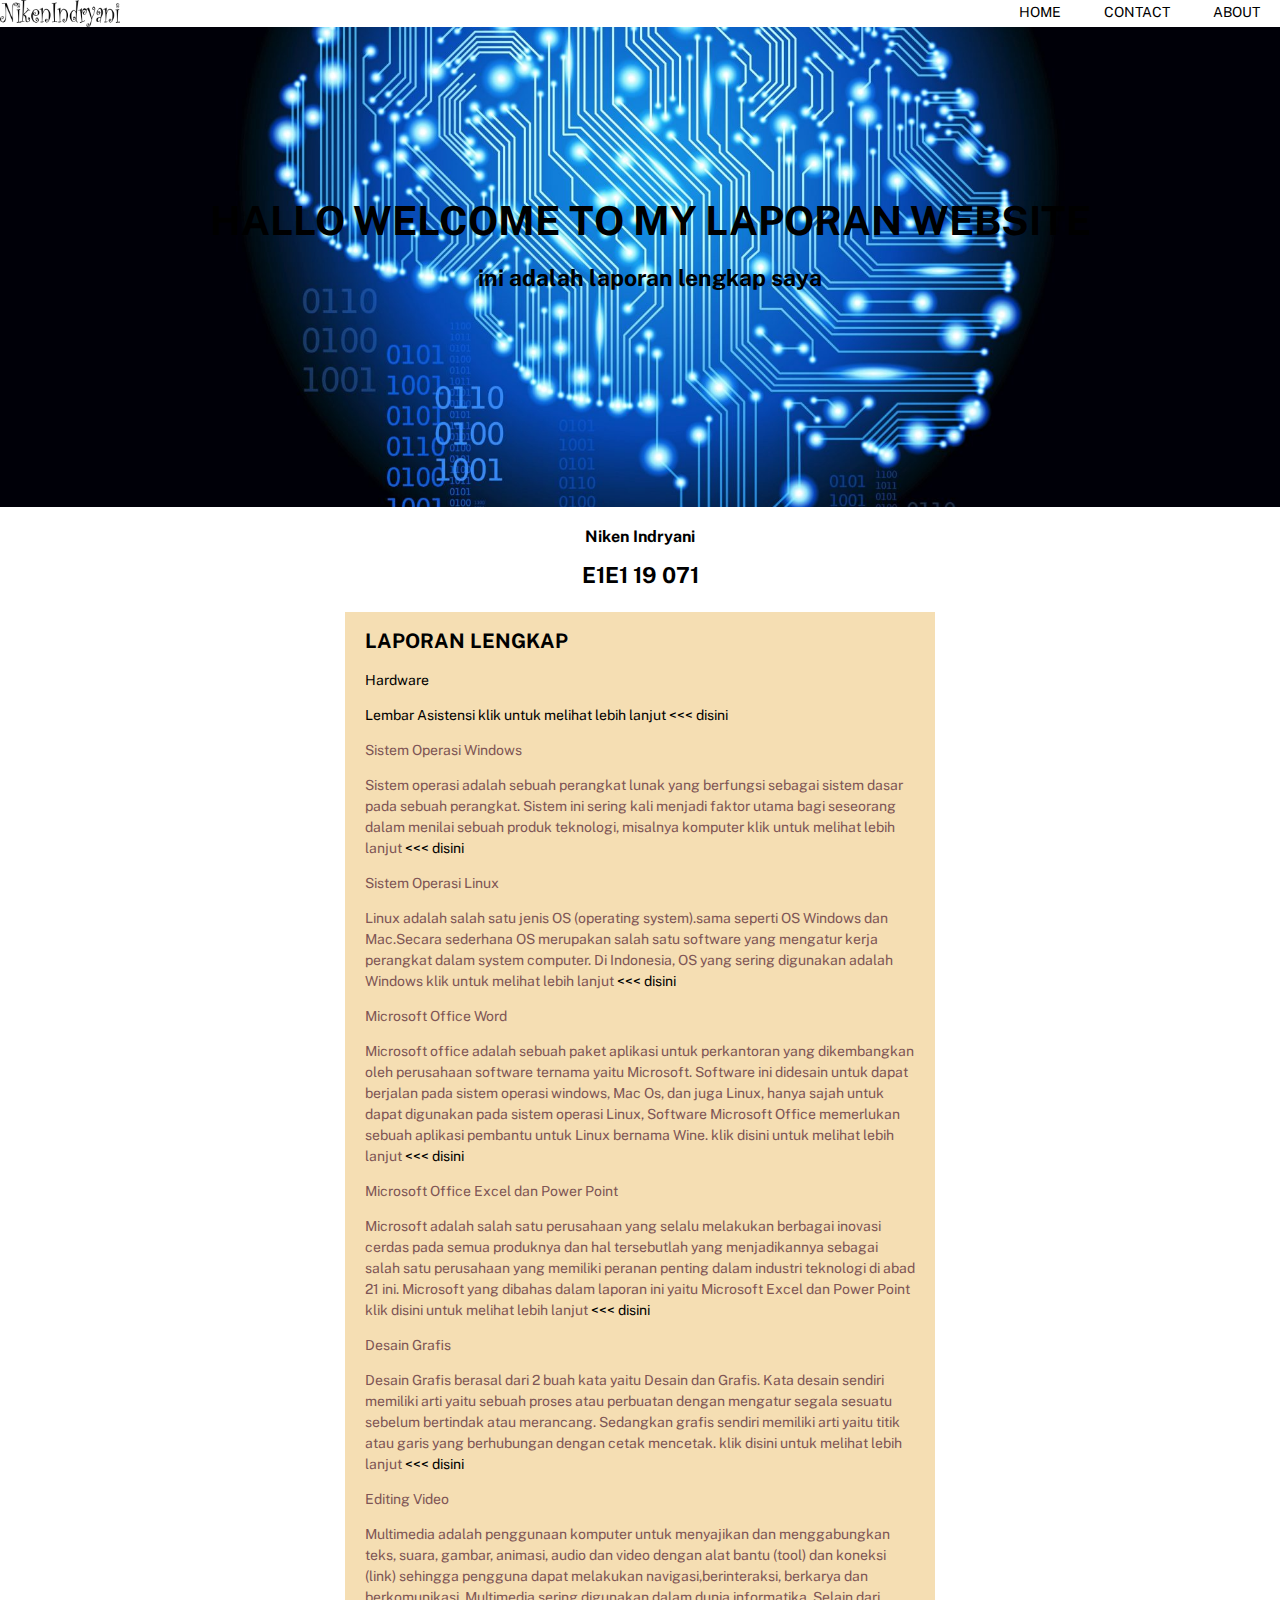
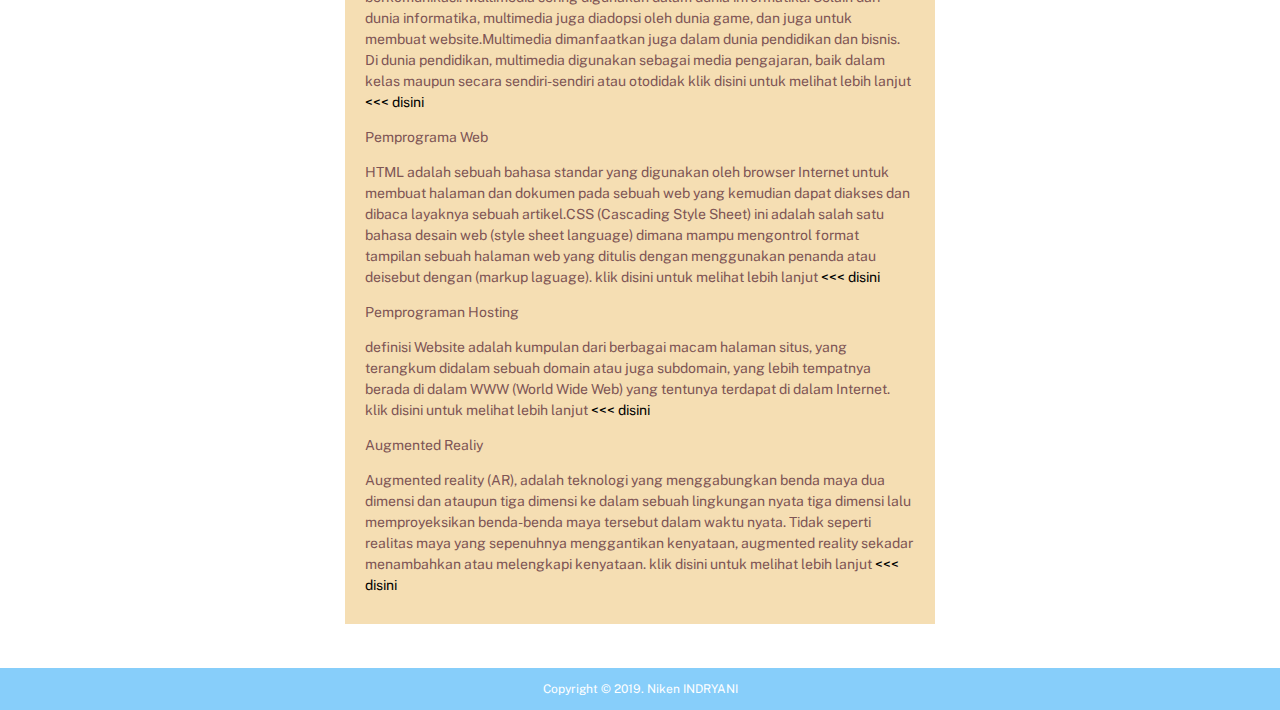
<file: index.html>
<html lang="en">

<head>
    <meta charset="UTF-8">
    <meta name="viewport" content="width=device-width, initial-scale=1.0">
    <meta http-equiv="X-UA-Compatible" content="ie=edge">
    <title> laporan praktikum</title>

    <link rel="stylesheet" href="external_css.css">
    <link href="https://fonts.googleapis.com/css?family=Public+Sans&display=swap" rel="stylesheet">
    <link href="https://fonts.googleapis.com/css?family=Alata&display=swap" rel="stylesheet">
</head>

<body>


    <!-- Navbar-->
    <div class="navbar-container">
        </div>
            <img src="nama.png"alt=""class="navbar-brand" width="120" width="500px">
            <ul class="navbar-menu">
            <a href="#">
                <li class="navbar-item navbar-links">Home</li>
            </a>
            <a href="contact.html>">
                <li class="navbar-item navbar-links">Contact</li>
            </a>
            <li class="Navbar-item navbar-links">about</li>
        </ul>
        <div>
            
    <!-- Banner -->
    <div class="banner-container">
        <div class="banner-body">
            <div class="banner-color">
                <h2>HALLO WELCOME TO MY LAPORAN WEBSITE</h2>
                <h3>ini adalah laporan lengkap saya</h3>
            </div>
        </div>
    </div>

    <!-- Nama Saya -->
    <section class="service-container">
        <span></span>
        <a href="font-size:22px; text-transform: uppercase; padding:0px; margin:0px"><b>Niken Indryani</b></p>
        <p style="font-size:22px; text-transform: uppercase; padding:0px; margin:0px"><b>E1E1 19 071</b></p>
        <div class="service-body">
            <div class="service-box">
                <h3 class="title">LAPORAN LENGKAP</h3>
                <span>Hardware</span>
                <p> Lembar Asistensi 
                     klik untuk melihat lebih lanjut
                    <a href="https://drive.google.com/open?id=1-4FUJNOBx2OgxkHSQtnxt-tF-5ALE5kD"><<< disini</a>
                    </p>
                    <span>Sistem Operasi Windows</span>
                    <p> Sistem operasi adalah sebuah perangkat lunak yang berfungsi sebagai sistem dasar
                         pada sebuah perangkat. Sistem ini sering kali menjadi faktor utama bagi seseorang 
                         dalam menilai sebuah produk teknologi, misalnya komputer
                           klik untuk melihat lebih lanjut
                   <a href="https://drive.google.com/open?id=1ENFvcv6JjjTaJP8tnLovD4l71Dxwathp"><<< disini</a>
                </p>
                   <span>Sistem Operasi Linux</span>
                    <P> Linux adalah salah satu jenis OS (operating system).sama seperti OS Windows  
                        dan Mac.Secara sederhana OS merupakan salah satu software yang mengatur kerja
                         perangkat dalam system computer. Di Indonesia, OS yang sering digunakan adalah 
                          Windows
                        klik untuk melihat lebih lanjut
                         <a href="https://drive.google.com/open?id=19Oh-fs-y5m5tWLhyZTGtczt5fOFeouje"><<< disini</a>
                        </P>
                    <span>Microsoft Office Word</span>
                      <p>Microsoft office adalah sebuah paket aplikasi untuk perkantoran yang dikembangkan 
                          oleh perusahaan software ternama yaitu Microsoft. Software ini didesain untuk dapat 
                          berjalan pada sistem operasi windows, Mac Os, dan juga Linux, hanya sajah untuk dapat
                           digunakan pada sistem operasi Linux, Software Microsoft Office memerlukan sebuah 
                           aplikasi pembantu untuk Linux bernama Wine.
                       klik disini untuk melihat lebih lanjut
                    <a href="https://drive.google.com/open?id=1kcbIrjJNRyRYgV-MxwrJbs11Nx7pzS5I"><<< disini</a> 
                    </p>  
                    <span>Microsoft Office Excel dan Power Point</span>
                    <P>Microsoft adalah salah satu perusahaan yang selalu melakukan berbagai inovasi
                         cerdas pada semua produknya dan hal tersebutlah yang menjadikannya sebagai salah
                          satu perusahaan yang memiliki peranan penting dalam industri teknologi di abad 
                          21 ini. Microsoft yang dibahas dalam laporan ini yaitu Microsoft Excel dan
                           Power Point
                           klik disini untuk melihat lebih lanjut
                      <a href="https://drive.google.com/open?id=17cIOk_DOooCxIyxJ4Fl3U2kGHIIdcwe7"><<< disini</a>     
                        </P>
                        <span>Desain Grafis</span>
                        <P>Desain Grafis berasal dari 2 buah kata yaitu Desain dan Grafis. 
                            Kata desain sendiri memiliki arti yaitu sebuah proses atau perbuatan dengan 
                            mengatur segala sesuatu sebelum bertindak atau merancang. Sedangkan grafis 
                            sendiri memiliki arti yaitu titik atau garis yang berhubungan dengan cetak 
                            mencetak.
                           klik disini untuk melihat lebih lanjut
                           <a href="https://drive.google.com/open?id=1G_7cOjNCvIV8W1j0rqkcDbRO3bYu8bmw"><<< disini</a>
                        </P>
                        <span>Editing Video</span>
                        <P>Multimedia adalah penggunaan komputer untuk menyajikan dan menggabungkan teks,
                             suara, gambar, animasi, audio dan video dengan alat bantu (tool) dan koneksi (link) 
                             sehingga pengguna dapat melakukan navigasi,berinteraksi, berkarya dan berkomunikasi.
                              Multimedia sering digunakan dalam dunia informatika. Selain dari dunia informatika,
                               multimedia juga diadopsi oleh dunia game, dan juga untuk membuat website.Multimedia
                                dimanfaatkan juga dalam dunia pendidikan dan bisnis. Di dunia pendidikan, multimedia 
                                digunakan sebagai media pengajaran, baik dalam kelas maupun secara sendiri-sendiri atau 
                                otodidak
                            klik disini untuk melihat lebih lanjut
                            <a href="https://drive.google.com/open?id=1hNrfMQq-J1u4rS3-RxLm9niEgInHXIUt"><<< disini</a>
                            </P>
                            <span>Pemprograma Web</span>
                            <P>HTML adalah sebuah bahasa standar yang digunakan oleh browser Internet 
                                untuk membuat halaman dan dokumen pada sebuah web yang kemudian dapat
                                 diakses dan dibaca layaknya sebuah artikel.CSS (Cascading Style Sheet) 
                                 ini adalah salah satu bahasa desain web (style sheet language) dimana 
                                 mampu mengontrol format tampilan sebuah halaman web yang ditulis dengan
                                  menggunakan penanda atau deisebut dengan (markup laguage).  
                                  klik disini untuk melihat lebih lanjut
                                  <a href="https://drive.google.com/open?id=1nZV107_2ObFtRsQ_3rOyAXu885bSS6GD"><<< disini</a>
                                </P>
                                <span>Pemprograman Hosting</span>
                                <P>definisi Website adalah kumpulan dari berbagai macam halaman situs, yang terangkum didalam 
                                    sebuah domain atau juga subdomain, yang lebih tempatnya berada di dalam WWW (World Wide Web)
                                     yang tentunya terdapat di dalam Internet.
                                    klik disini untuk melihat lebih lanjut
                                  <a href="https://drive.google.com/open?id=1oS4Gaj-6ejh0NHnrTsxTmDx-H93Sg7xm"><<< disini</a>
                                    </P>
                                    <Span>Augmented Realiy</Span>
                                    <P>Augmented reality (AR), adalah teknologi yang menggabungkan benda
                                         maya dua dimensi dan ataupun tiga dimensi ke dalam sebuah lingkungan
                                          nyata tiga dimensi lalu memproyeksikan benda-benda maya tersebut 
                                          dalam waktu nyata. Tidak seperti realitas maya yang sepenuhnya
                                           menggantikan kenyataan, augmented reality sekadar menambahkan atau
                                            melengkapi kenyataan.
                                        klik disini untuk melihat lebih lanjut
                                        <a href="https://drive.google.com/open?id=1LwzmTaSzst1TpE1BEg8FbzAYhelDCkwK"><<< disini</a>
                                        </P>




                </p>
            </div>
        </div>
    </section>

    <!-- Footer -->
    <div class="footer-container">
            
        </div>
    </div>
    <div class="footer-container end">
        Copyright &copy 2019. Niken INDRYANI
    </div>
    <!-- <span>TEsting</span> -->

</body>

</html>
</file>
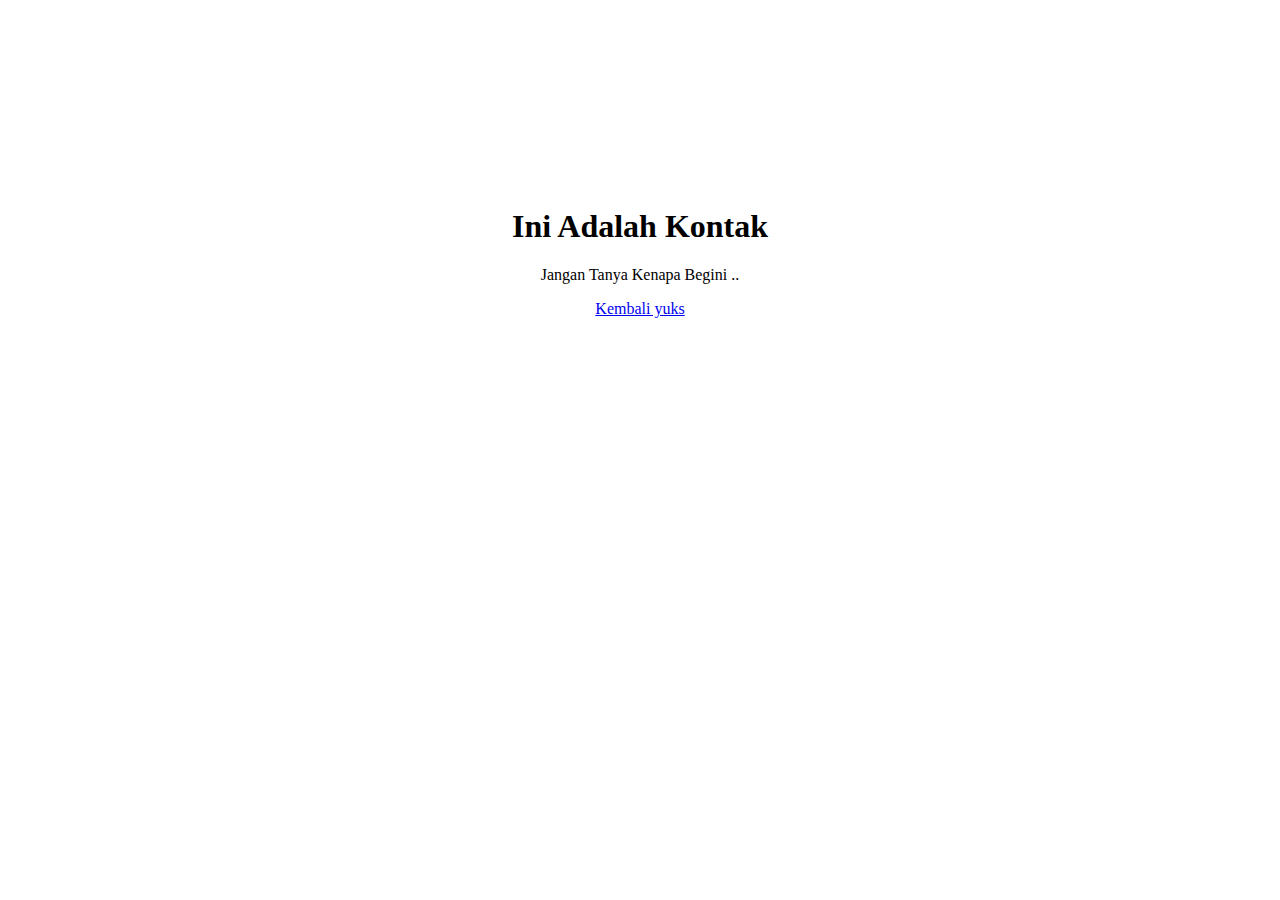
<file: contact.html>
<head>
    <meta charset="UTF-8">
    <meta name="viewport" content="width=device-width, initial-scale=1.0">
    <meta http-equiv="X-UA-Compatible" content="ie=edge">
    <title>Document</title>
</head>

<body style="text-align: center; padding-top:200px">
    <h1>Ini Adalah Kontak</h1>
    <p>Jangan Tanya Kenapa Begini .. </p>

    <a href="index.html">Kembali yuks</a>
</body>
</html>
</file>
<file: external_css.css>
a {
    text-decoration: none;
    color: black;
}

h1,
h2,
h3,
h4,
h5,
h6 {
    margin: 0;
    padding: 0;
}

body {
    margin: 0;
    padding: 0;
    font-family: 'Public sans', sans-serif;
}

/* Navbar */

.navbar-container {
    width: 100%;
    box-shadow: 5px 10px #888888 v;
}

.navbar-body,
.service-body {
    margin: auto;
    width: 80%;
    background-color: white;
    padding: 1.5em;
}

.navbar-menu {
    font-size: 14px;
    float: right;
    margin: 0;
    list-style: none;
    padding: 4px 0;
}

.navbar-item {
    text-transform: uppercase;
    cursor: pointer;
    display: inline;
    padding: 0px 20px;
}

/* Banner */
.banner-container {
    width: 100%;
    /* border: solid 1px gray; */
}

.banner-body {
    overflow: hidden;
    height: 480px;
    background-image: url("gambar3.jpg");
    background-repeat: no-repeat;
    background-size: cover;
    background-position: center;
}

.banner-color {
    width: 100%;
    height: 480px;
    text-align: center;
    padding: 170px 10px;
    color: wheat
    font-family: 'Alata', sans-serif !imp\ortant;

}

.banner-color h2 {
    font-size: 40px;
    margin-bottom: 20px;
}

.banner-color h3 {
    font-size: 23px;
    margin-bottom: 40px;
}

.banner-color span {
    cursor: pointer;
    border-radius: 4px;
    font-size: 16px;
    border: solid 1px white;
    padding: 0.4em 0.6em;
}

/* Service */
.service-container {
    width: 100%;
    text-align: center;
    padding: 20px 0;
}

.service-body {
    justify-content: center;
    display: flex;
    /* padding: 20px !important; */
}

.service-box {
    font-size: 14px;
    line-height: 1.5;
    width: 550px;
    padding: 14px 20px;
    /* border: solid 1px gray; */
    margin: 0 10px;
    text-align: left;
    background-color:wheat;
    color: rgb(126, 85, 85);
}

.title {
    font-size: 20px !important;
    text-transform: uppercase;
    margin-bottom: 14px;
}

.btn {
    font-size: 14px !important;
    border: none;
    background: transparent;
    color: rgb(241, 177, 177);
    border: solid 1px rgb(241, 170, 170);
    padding: 5px 8px;
    border-radius: 3px;
    font-family: 'Alata', sans-serif;
    cursor: pointer;
}

/* Footer */
.footer-container {
    width: 100%;
    background-color: #070003;
}

.footer-body {
    height: 48px;
    padding: 35px;
    margin: auto;
    width: 80%;
}

.footer-info {
    float: left;
}

.subscribe {
    float: right;
    padding: 5px 25px;
    font-size: 18px !important;
    background-color: #b43232;
}

.end {
    font-size: 12px;
    padding: 14px 0;
    color: white;
    text-align: center;
    background-color: lightskyblue;

}

.btn:hover,
.banner-color span:hover {
    background-color: white;
    color: tomato;
    transition: 0.2s ea
}
</file>
